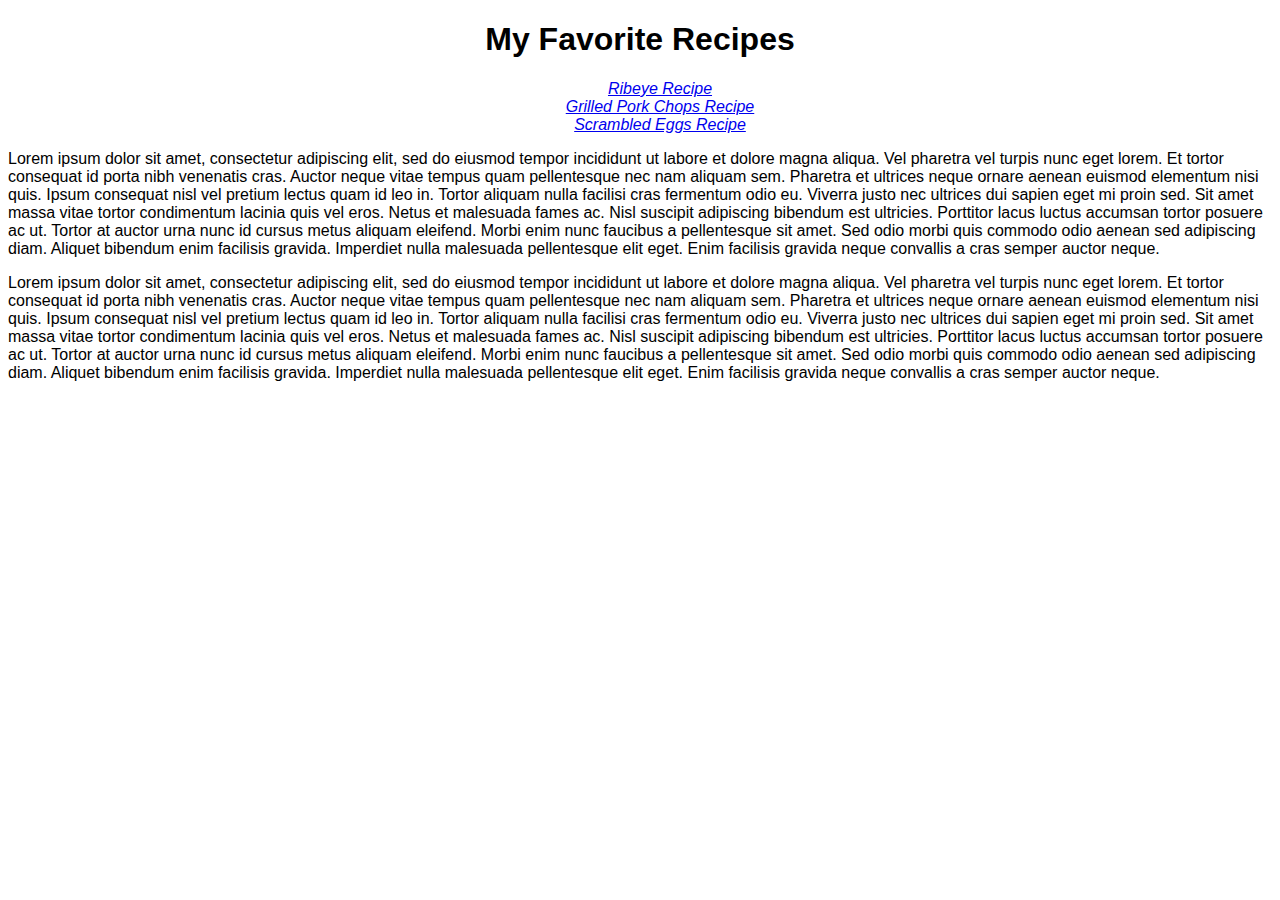
<file: Index.html>
<!DOCTYPE html>
<html lang="en">
  <head>
    <meta charset="UTF-8" />
    <meta http-equiv="X-UA-Compatible" content="IE=edge" />
    <meta name="viewport" content="width=device-width, initial-scale=1.0" />
    <title>Recipes</title>
    <link rel="stylesheet" href="./recipes/styles.css" />
  </head>
  <body>
    <h1>My Favorite Recipes</h1>
    <ul class="main-list">
      <li><a href="./recipes/ribeye.html">Ribeye Recipe</a></li>
      <li>
        <a href="./recipes/grilled_pork_chops.html"
          >Grilled Pork Chops Recipe</a
        >
      </li>
      <li><a href="./recipes/scrambled_eggs.html">Scrambled Eggs Recipe</a></li>
    </ul>
    <p>
      Lorem ipsum dolor sit amet, consectetur adipiscing elit, sed do eiusmod
      tempor incididunt ut labore et dolore magna aliqua. Vel pharetra vel
      turpis nunc eget lorem. Et tortor consequat id porta nibh venenatis cras.
      Auctor neque vitae tempus quam pellentesque nec nam aliquam sem. Pharetra
      et ultrices neque ornare aenean euismod elementum nisi quis. Ipsum
      consequat nisl vel pretium lectus quam id leo in. Tortor aliquam nulla
      facilisi cras fermentum odio eu. Viverra justo nec ultrices dui sapien
      eget mi proin sed. Sit amet massa vitae tortor condimentum lacinia quis
      vel eros. Netus et malesuada fames ac. Nisl suscipit adipiscing bibendum
      est ultricies. Porttitor lacus luctus accumsan tortor posuere ac ut.
      Tortor at auctor urna nunc id cursus metus aliquam eleifend. Morbi enim
      nunc faucibus a pellentesque sit amet. Sed odio morbi quis commodo odio
      aenean sed adipiscing diam. Aliquet bibendum enim facilisis gravida.
      Imperdiet nulla malesuada pellentesque elit eget. Enim facilisis gravida
      neque convallis a cras semper auctor neque.
    </p>
    <p>
      Lorem ipsum dolor sit amet, consectetur adipiscing elit, sed do eiusmod
      tempor incididunt ut labore et dolore magna aliqua. Vel pharetra vel
      turpis nunc eget lorem. Et tortor consequat id porta nibh venenatis cras.
      Auctor neque vitae tempus quam pellentesque nec nam aliquam sem. Pharetra
      et ultrices neque ornare aenean euismod elementum nisi quis. Ipsum
      consequat nisl vel pretium lectus quam id leo in. Tortor aliquam nulla
      facilisi cras fermentum odio eu. Viverra justo nec ultrices dui sapien
      eget mi proin sed. Sit amet massa vitae tortor condimentum lacinia quis
      vel eros. Netus et malesuada fames ac. Nisl suscipit adipiscing bibendum
      est ultricies. Porttitor lacus luctus accumsan tortor posuere ac ut.
      Tortor at auctor urna nunc id cursus metus aliquam eleifend. Morbi enim
      nunc faucibus a pellentesque sit amet. Sed odio morbi quis commodo odio
      aenean sed adipiscing diam. Aliquet bibendum enim facilisis gravida.
      Imperdiet nulla malesuada pellentesque elit eget. Enim facilisis gravida
      neque convallis a cras semper auctor neque.
    </p>
  </body>
</html>
</file>
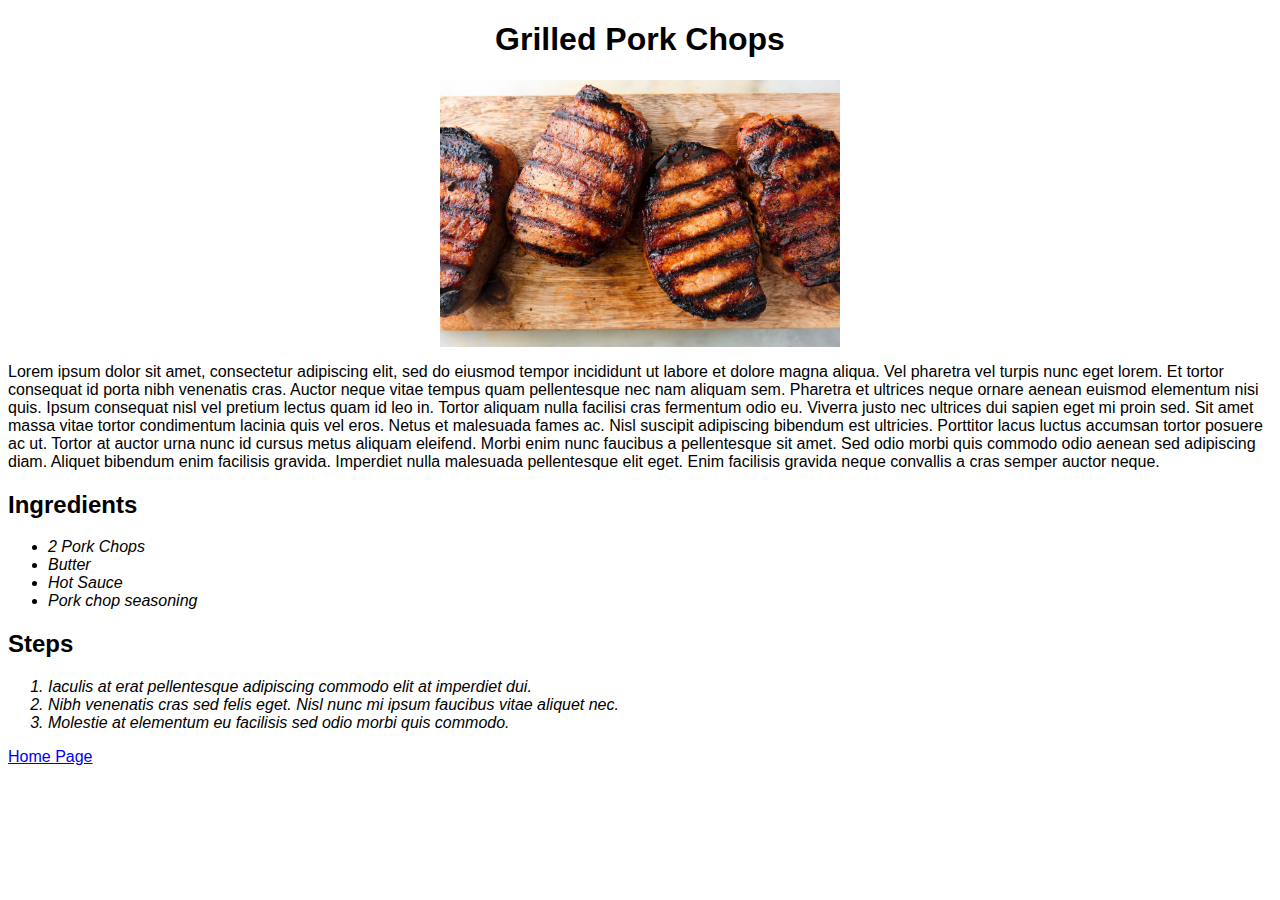
<file: recipes/grilled_pork_chops.html>
<!DOCTYPE html>
<html lang="en">
  <head>
    <meta charset="UTF-8" />
    <meta http-equiv="X-UA-Compatible" content="IE=edge" />
    <meta name="viewport" content="width=device-width, initial-scale=1.0" />
    <title>Grilled pork Chops</title>
    <link rel="stylesheet" href="styles.css" />
  </head>
  <body>
    <h1>Grilled Pork Chops</h1>
    <img
      src="../images/pork_chops.jpeg"
      alt="A picutre of grilled pork chops"
    />
    <p>
      Lorem ipsum dolor sit amet, consectetur adipiscing elit, sed do eiusmod
      tempor incididunt ut labore et dolore magna aliqua. Vel pharetra vel
      turpis nunc eget lorem. Et tortor consequat id porta nibh venenatis cras.
      Auctor neque vitae tempus quam pellentesque nec nam aliquam sem. Pharetra
      et ultrices neque ornare aenean euismod elementum nisi quis. Ipsum
      consequat nisl vel pretium lectus quam id leo in. Tortor aliquam nulla
      facilisi cras fermentum odio eu. Viverra justo nec ultrices dui sapien
      eget mi proin sed. Sit amet massa vitae tortor condimentum lacinia quis
      vel eros. Netus et malesuada fames ac. Nisl suscipit adipiscing bibendum
      est ultricies. Porttitor lacus luctus accumsan tortor posuere ac ut.
      Tortor at auctor urna nunc id cursus metus aliquam eleifend. Morbi enim
      nunc faucibus a pellentesque sit amet. Sed odio morbi quis commodo odio
      aenean sed adipiscing diam. Aliquet bibendum enim facilisis gravida.
      Imperdiet nulla malesuada pellentesque elit eget. Enim facilisis gravida
      neque convallis a cras semper auctor neque.
    </p>
    <h2>Ingredients</h2>
    <ul>
      <li>2 Pork Chops</li>
      <li>Butter</li>
      <li>Hot Sauce</li>
      <li>Pork chop seasoning</li>
    </ul>
    <h2>Steps</h2>
    <ol>
      <li>
        Iaculis at erat pellentesque adipiscing commodo elit at imperdiet dui.
      </li>
      <li>
        Nibh venenatis cras sed felis eget. Nisl nunc mi ipsum faucibus vitae
        aliquet nec.
      </li>
      <li>Molestie at elementum eu facilisis sed odio morbi quis commodo.</li>
    </ol>
    <a href="../index.html">Home Page</a>
  </body>
</html>
</file>
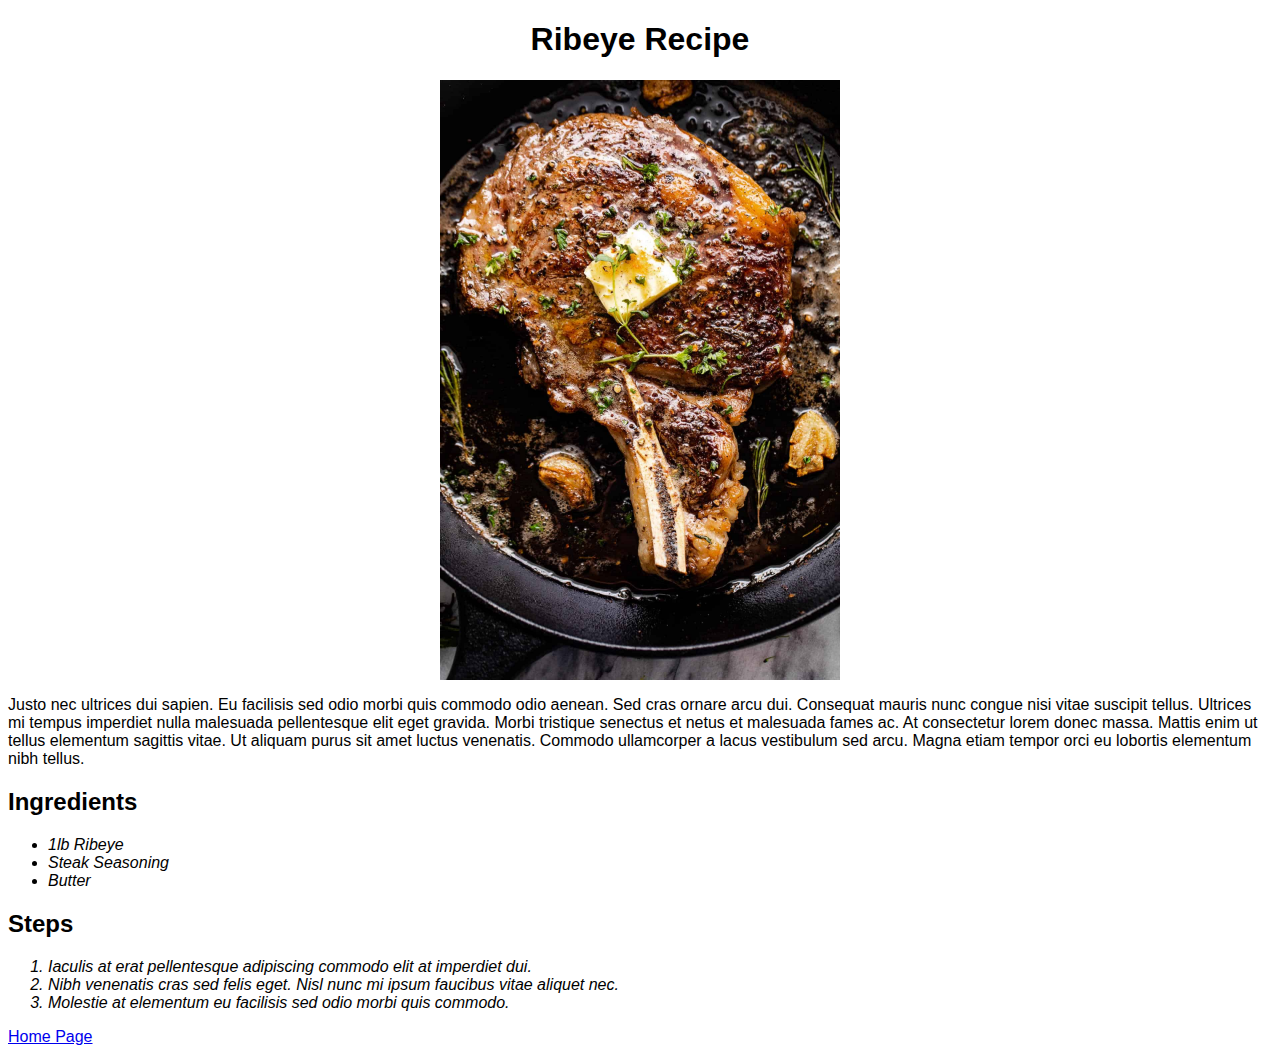
<file: recipes/ribeye.html>
<!DOCTYPE html>
<html lang="en">
  <head>
    <meta charset="UTF-8" />
    <meta http-equiv="X-UA-Compatible" content="IE=edge" />
    <meta name="viewport" content="width=device-width, initial-scale=1.0" />
    <title>Ribeye Recipe</title>
    <link rel="stylesheet" href="styles.css" />
  </head>
  <body>
    <h1>Ribeye Recipe</h1>
    <img src="../images/ribeye.jpeg" alt="A picture of an amazing ribeye" />
    <p>
      Justo nec ultrices dui sapien. Eu facilisis sed odio morbi quis commodo
      odio aenean. Sed cras ornare arcu dui. Consequat mauris nunc congue nisi
      vitae suscipit tellus. Ultrices mi tempus imperdiet nulla malesuada
      pellentesque elit eget gravida. Morbi tristique senectus et netus et
      malesuada fames ac. At consectetur lorem donec massa. Mattis enim ut
      tellus elementum sagittis vitae. Ut aliquam purus sit amet luctus
      venenatis. Commodo ullamcorper a lacus vestibulum sed arcu. Magna etiam
      tempor orci eu lobortis elementum nibh tellus.
    </p>
    <h2>Ingredients</h2>
    <ul>
      <li>1lb Ribeye</li>
      <li>Steak Seasoning</li>
      <li>Butter</li>
    </ul>
    <h2>Steps</h2>
    <ol>
      <li>
        Iaculis at erat pellentesque adipiscing commodo elit at imperdiet dui.
      </li>
      <li>
        Nibh venenatis cras sed felis eget. Nisl nunc mi ipsum faucibus vitae
        aliquet nec.
      </li>
      <li>Molestie at elementum eu facilisis sed odio morbi quis commodo.</li>
    </ol>
    <a href="../index.html">Home Page</a>
  </body>
</html>
</file>
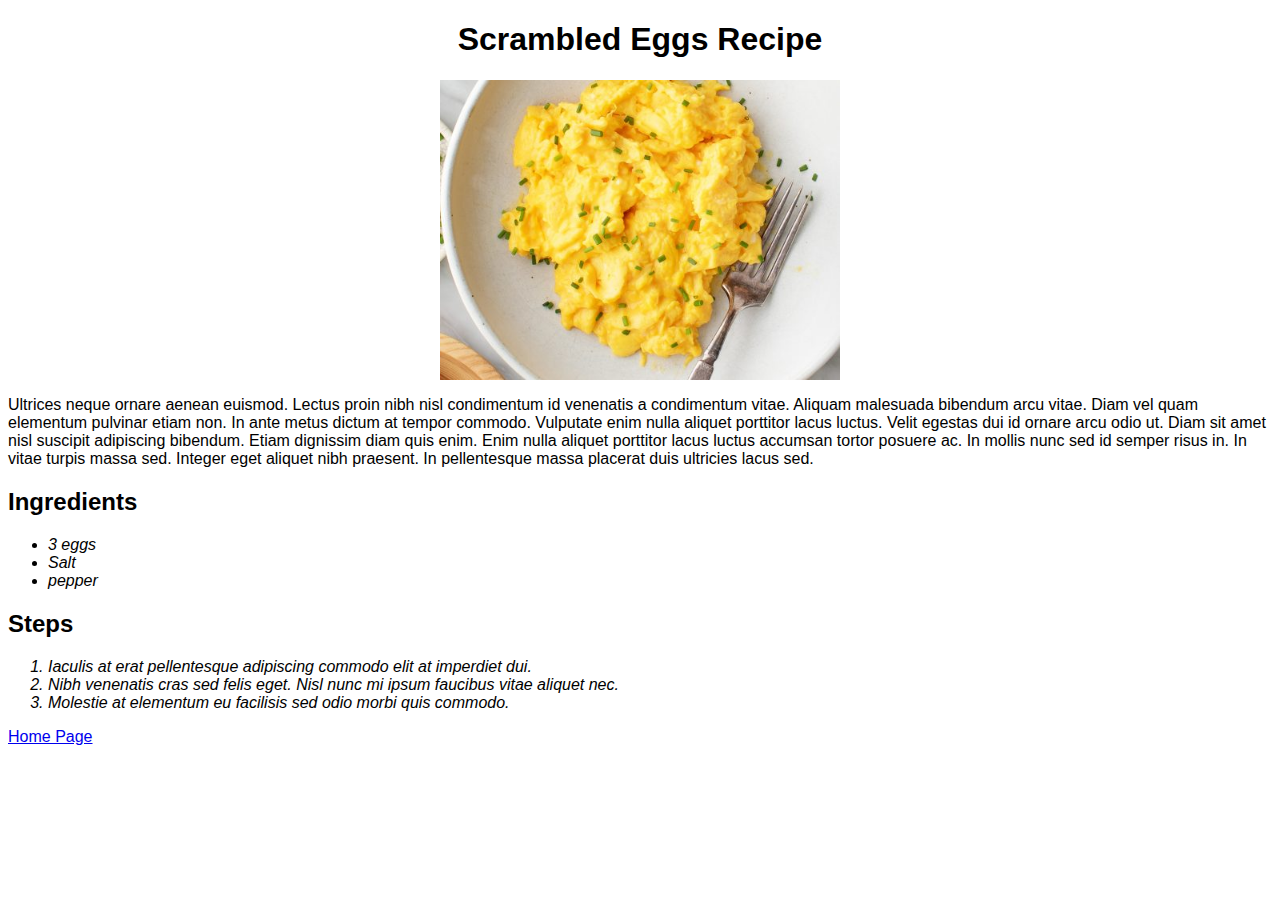
<file: recipes/scrambled_eggs.html>
<!DOCTYPE html>
<html lang="en">
  <head>
    <meta charset="UTF-8" />
    <meta http-equiv="X-UA-Compatible" content="IE=edge" />
    <meta name="viewport" content="width=device-width, initial-scale=1.0" />
    <title>Scrambled Eggs</title>
    <link rel="stylesheet" href="styles.css" />
  </head>
  <body>
    <h1>Scrambled Eggs Recipe</h1>
    <img
      src="../images/eggs.jpeg"
      alt="A picture of eggs scrambled in all there glory."
    />
    <p>
      Ultrices neque ornare aenean euismod. Lectus proin nibh nisl condimentum
      id venenatis a condimentum vitae. Aliquam malesuada bibendum arcu vitae.
      Diam vel quam elementum pulvinar etiam non. In ante metus dictum at tempor
      commodo. Vulputate enim nulla aliquet porttitor lacus luctus. Velit
      egestas dui id ornare arcu odio ut. Diam sit amet nisl suscipit adipiscing
      bibendum. Etiam dignissim diam quis enim. Enim nulla aliquet porttitor
      lacus luctus accumsan tortor posuere ac. In mollis nunc sed id semper
      risus in. In vitae turpis massa sed. Integer eget aliquet nibh praesent.
      In pellentesque massa placerat duis ultricies lacus sed.
    </p>
    <h2>Ingredients</h2>
    <ul>
      <li>3 eggs</li>
      <li>Salt</li>
      <li>pepper</li>
    </ul>
    <h2>Steps</h2>
    <ol>
      <li>
        Iaculis at erat pellentesque adipiscing commodo elit at imperdiet dui.
      </li>
      <li>
        Nibh venenatis cras sed felis eget. Nisl nunc mi ipsum faucibus vitae
        aliquet nec.
      </li>
      <li>Molestie at elementum eu facilisis sed odio morbi quis commodo.</li>
    </ol>
    <a href="../index.html">Home Page</a>
  </body>
</html>
</file>
<file: recipes/styles.css>
img {
  height: auto;
  width: 400px;
  margin-left: auto;
  margin-right: auto;
  display: block;
}

h1 {
  text-align: center;
}

li {
  font-style: italic;
}

.main-list {
  text-align: center;
  list-style: none;
}

* {
  font-family: Arial, Helvetica, sans-serif;
}
</file>
